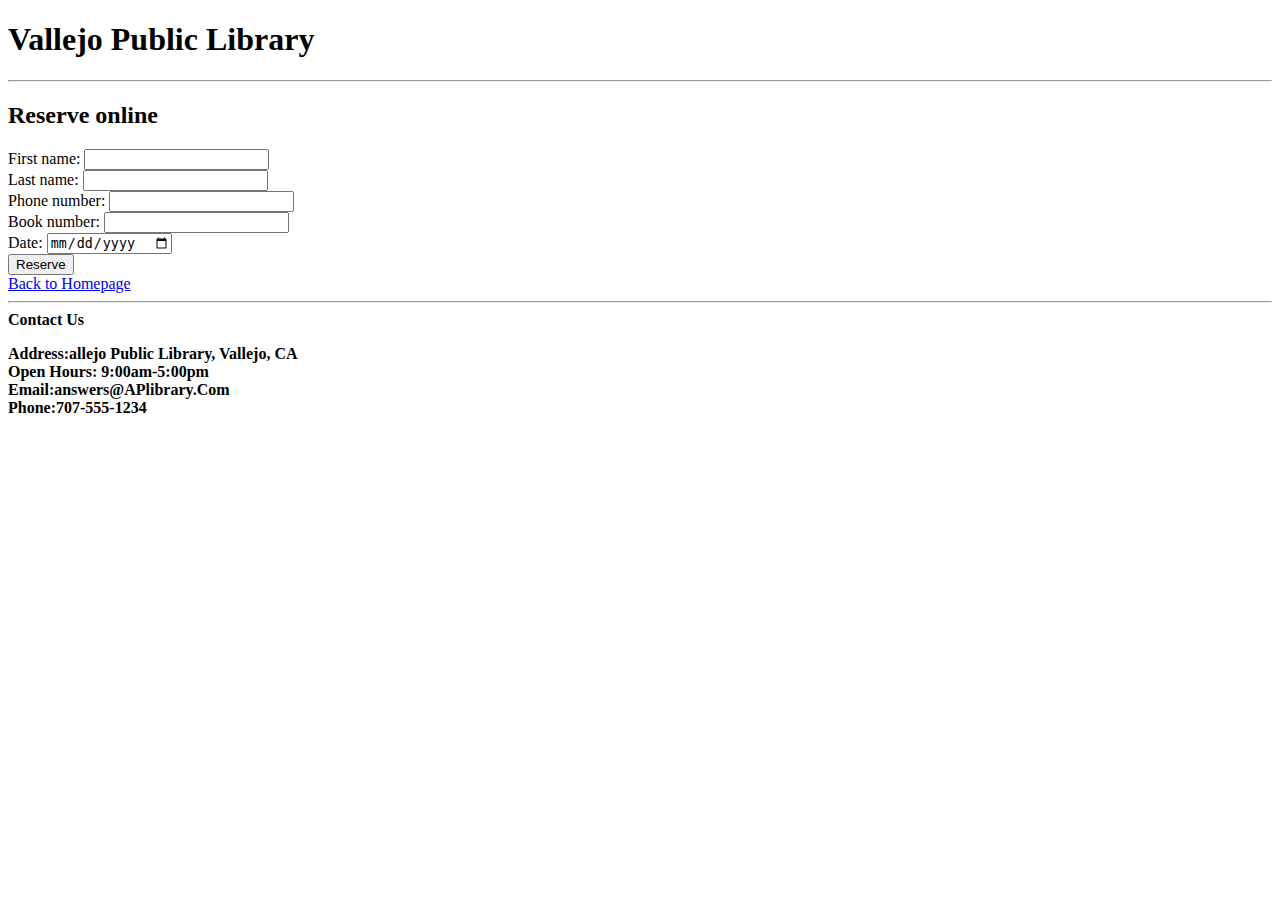
<file: Books/reserveOnline.html>
<!DOCTYPE html>
<html lang="en">

<head>
    <meta charset="UTF-8">
    <meta name="viewport" content="width=device-width, initial-scale=1.0">
    <title>Reserve online</title>
</head>

<body>
    <header>
        <h1><b>Vallejo Public Library</b></h1>
        <hr>
    </header>
    <main>
        <h2>Reserve online</h2>

        First name: <input type="text">
        <br>
        Last name: <input type="text">
        <br>
        Phone number: <input type="text">
        <br>
        Book number: <input type="text">
        <br>
        Date: <input type="date">
        <br>
        <input type="submit" value="Reserve">

        <br>
        <a href="../index.html">Back to Homepage</a>

        <hr>
    </main>
    <footer>
        <strong>Contact Us</strong>
        <p><b>Address:allejo Public Library, Vallejo, CA
                <br>Open Hours: 9:00am-5:00pm
                <br>Email:answers@APlibrary.Com
                <br>Phone:707-555-1234

            </b></p>
    </footer>
</body>

</html>
</file>
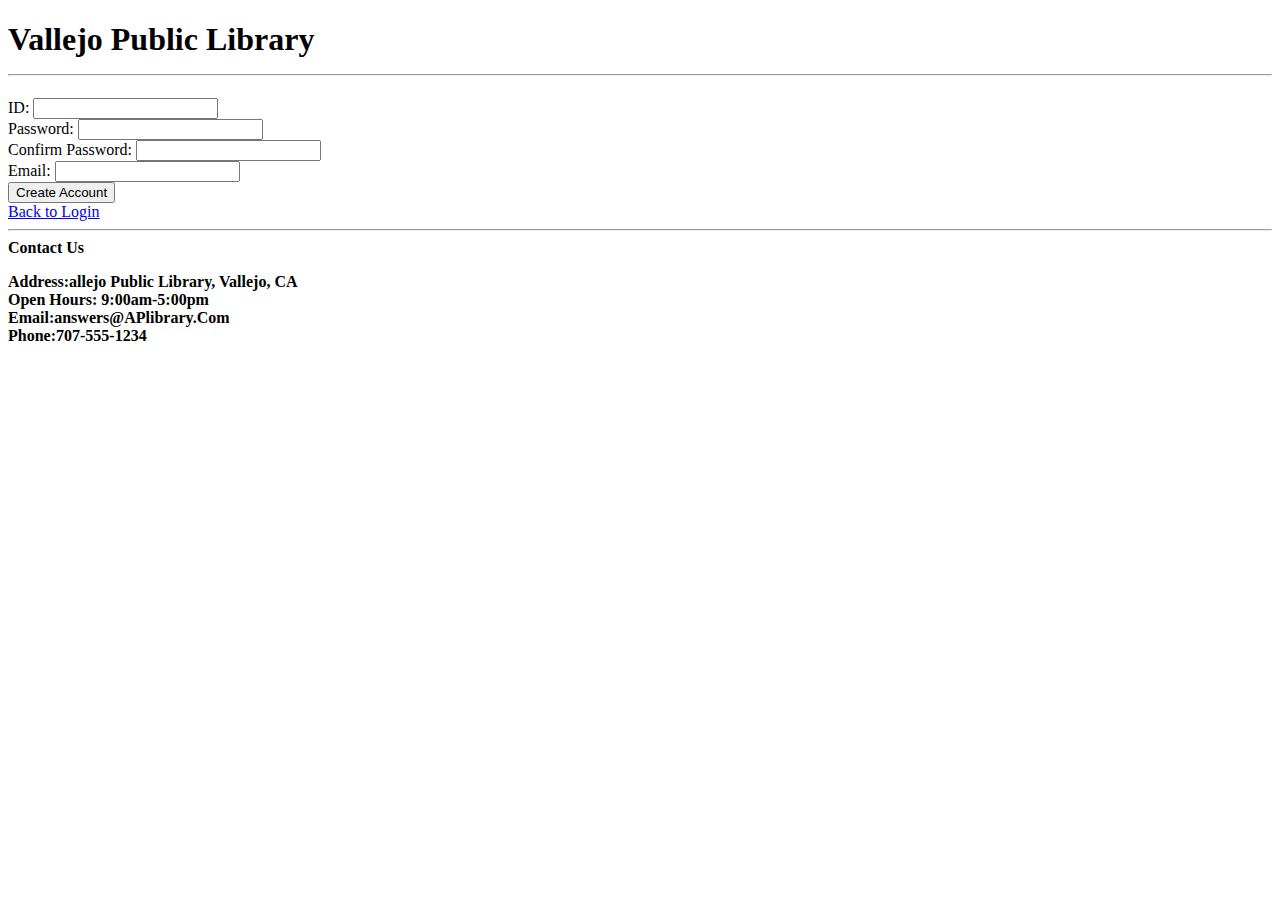
<file: Login/createNewAccount.html>
<!DOCTYPE html>
<html lang="en">

<head>
    <meta charset="UTF-8">
    <meta name="viewport" content="width=device-width, initial-scale=1.0">
    <title>Create new account</title>
</head>

<body>
    <header>
        <h1><b>Vallejo Public Library
                <hr>
            </b></h1>
    </header>
    <main>
        ID: <input type="text">
        <br>
        Password: <input type="password">
        <br>
        Confirm Password: <input type="password">
        <br>
        Email: <input type="email">
        <br>
        <input type="submit" value="Create Account">
        <br>
        <a href="logIn.html">Back to Login</a>
        <hr>
    </main>
    <footer>
        <strong>Contact Us</strong>
        <p><b>Address:allejo Public Library, Vallejo, CA
                <br>Open Hours: 9:00am-5:00pm
                <br>Email:answers@APlibrary.Com
                <br>Phone:707-555-1234

</body>

</html>
</file>
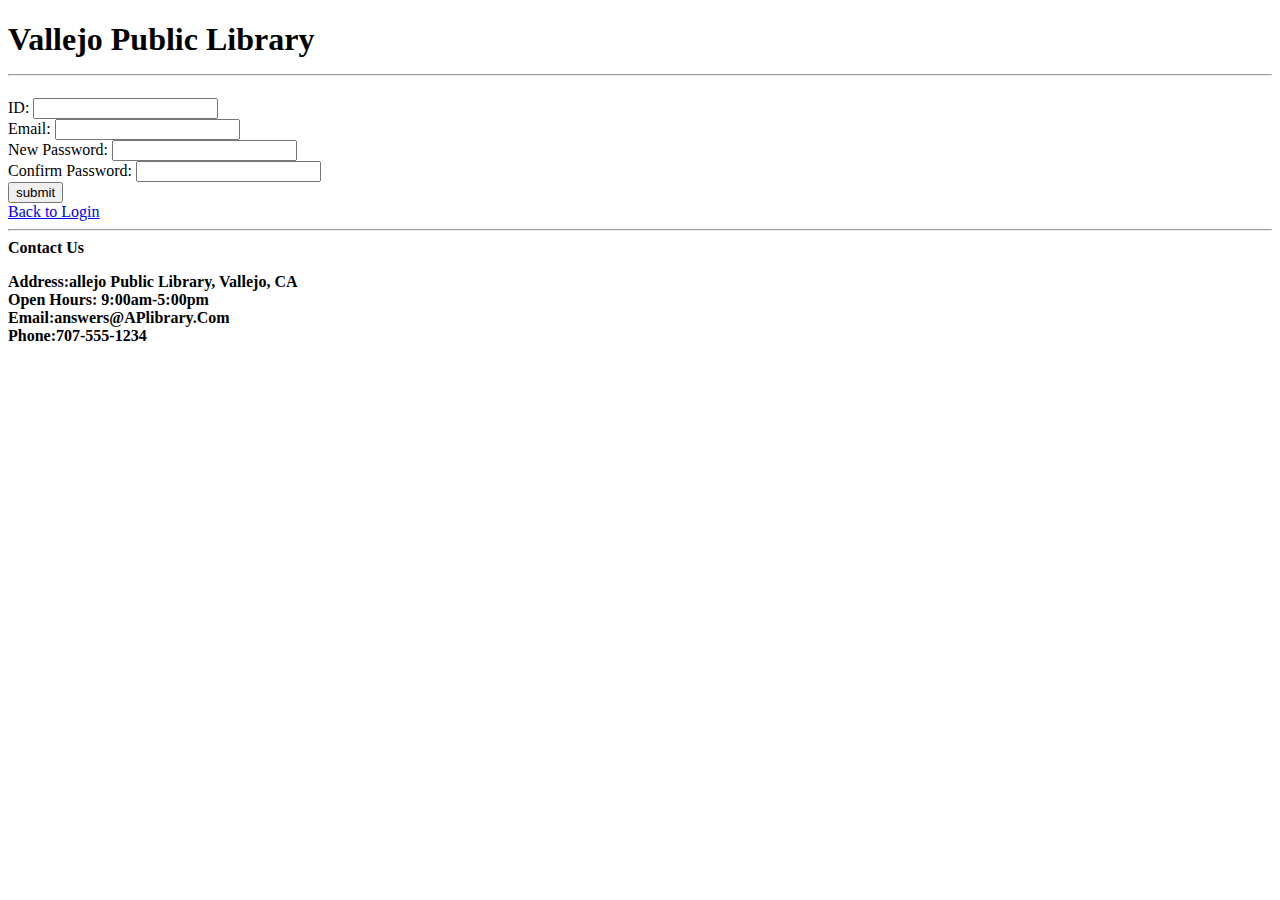
<file: Login/forgotPassword.html>
<!DOCTYPE html>
<html lang="en">

<head>
    <meta charset="UTF-8">
    <meta name="viewport" content="width=device-width, initial-scale=1.0">
    <title>ForgotPassword</title>
</head>

<body>
    <header>
        <h1><b>Vallejo Public Library
                <hr>
            </b></h1>
    </header>
    <main>
        ID: <input type="text">
        <br>
        Email: <input type="email">
        <br>
        New Password: <input type="password">
        <br>
        Confirm Password: <input type="password">
        <br>
        <input type="submit" value="submit">
        <br>
        <a href="logIn.html">Back to Login</a>
        <hr>
    </main>
    <footer>
        <strong>Contact Us</strong>
        <p><b>Address:allejo Public Library, Vallejo, CA
                <br>Open Hours: 9:00am-5:00pm
                <br>Email:answers@APlibrary.Com
                <br>Phone:707-555-1234
</body>

</html>
</file>
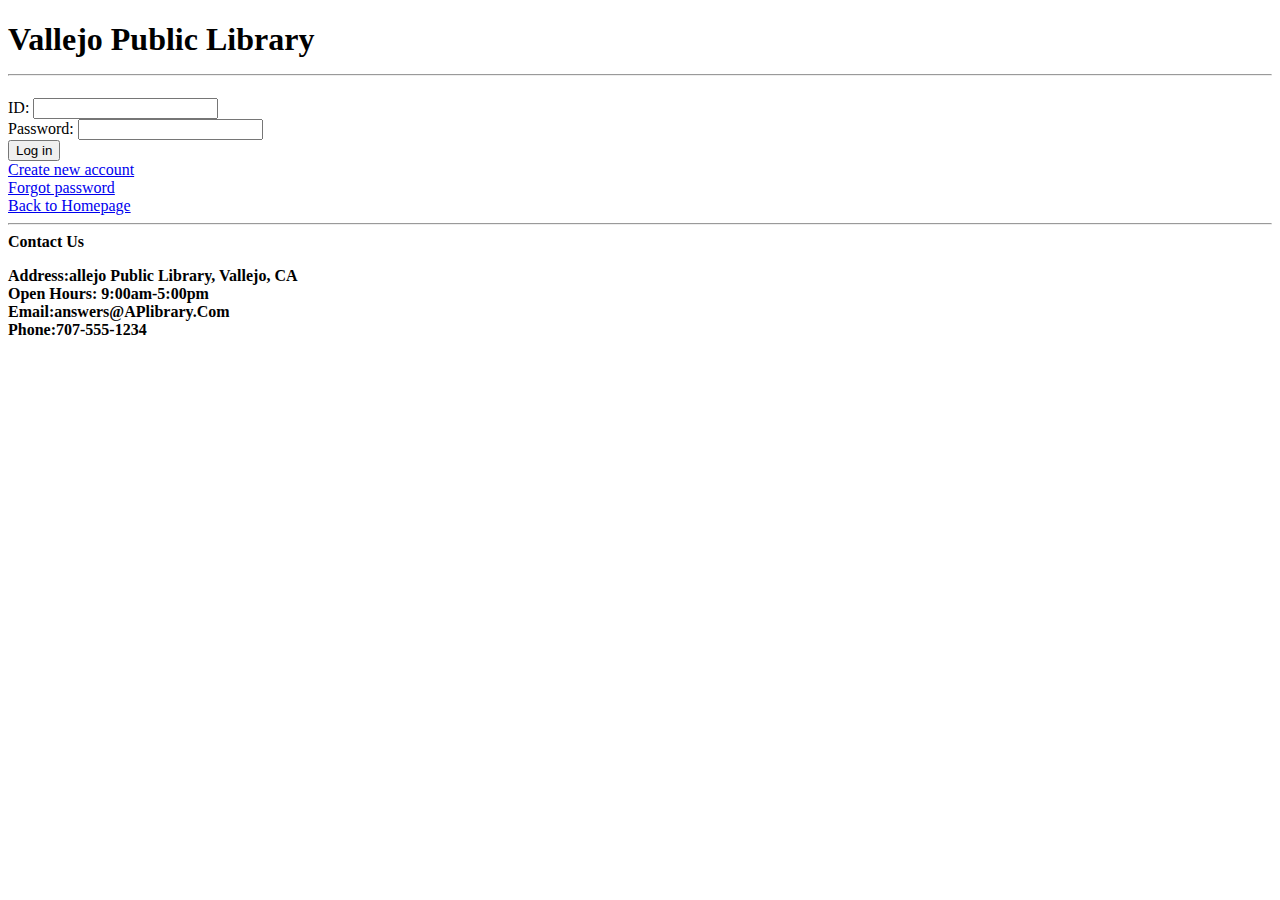
<file: Login/logIn.html>
<!DOCTYPE html>
<html lang="en">

<head>
    <meta charset="UTF-8">
    <meta name="viewport" content="width=device-width, initial-scale=1.0">
    <title>Login</title>
</head>

<body>
    <header>
        <h1><b>Vallejo Public Library
                <hr>
            </b></h1>
    </header>
    <main>
        ID: <input type="text">
        <br>
        Password: <input type="password">
        <br>
        <input type="submit" value="Log in">
        <br>
        <a href="createNewAccount.html">Create new account</a>
        <br>
        <a href="forgotPassword.html">Forgot password</a>
        <br>
        <a href="../index.html">Back to Homepage</a>
        <hr>
    </main>
    <footer>
        <strong>Contact Us</strong>
        <p><b>Address:allejo Public Library, Vallejo, CA
                <br>Open Hours: 9:00am-5:00pm
                <br>Email:answers@APlibrary.Com
                <br>Phone:707-555-1234
</body>

</html>
</file>
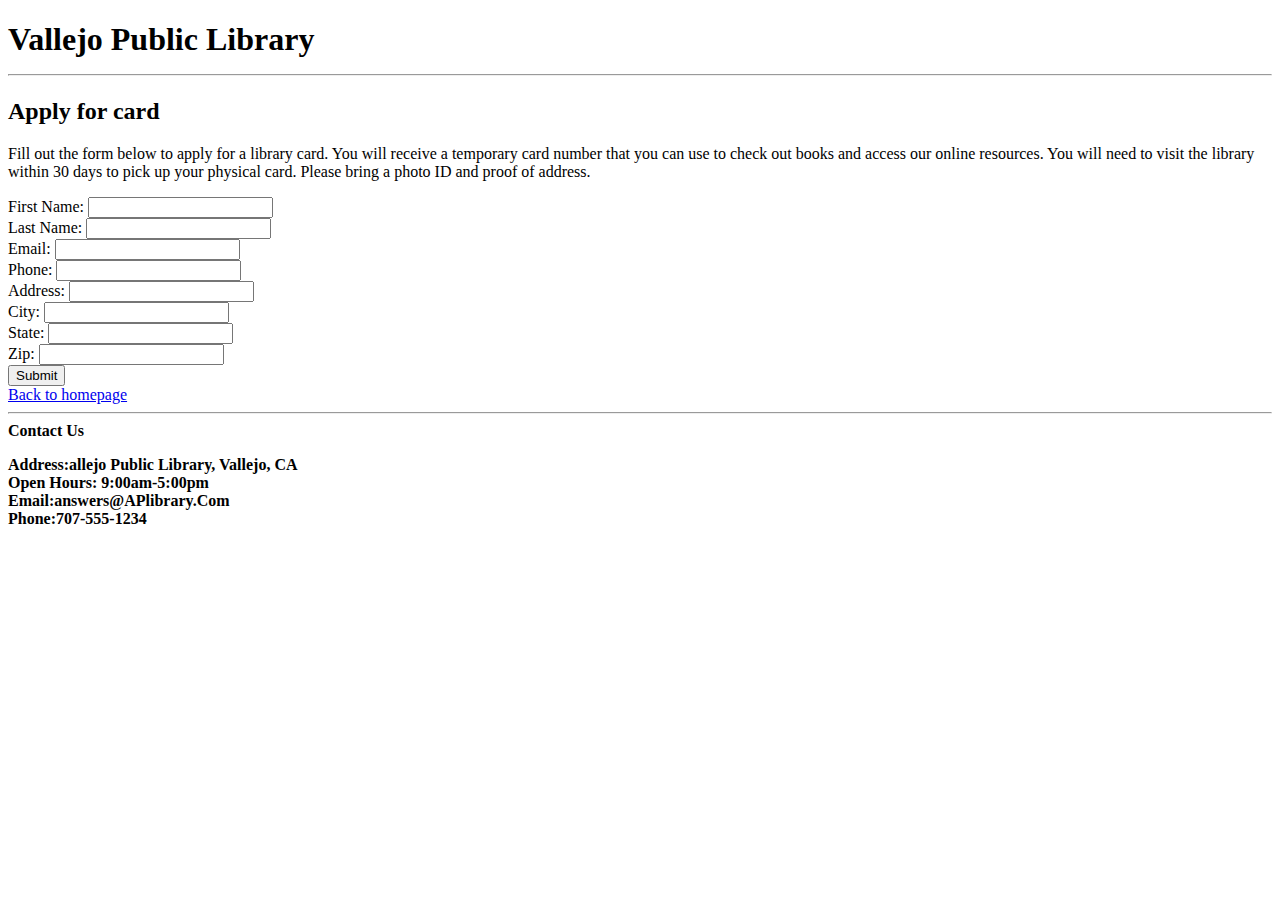
<file: nav/applyForCard.html>
<!DOCTYPE html>
<html lang="en">

<head>
    <meta charset="UTF-8">
    <meta name="viewport" content="width=device-width, initial-scale=1.0">
    <title>Apply for card</title>
</head>

<body>
    <header>
        <h1><b>Vallejo Public Library
                <hr>
            </b></h1>
    </header>
    <main>
        <h2>Apply for card</h2>
        <p>Fill out the form below to apply for a library card. You will receive a temporary card number that
            you can use to check out books and access our online resources. You will need to visit the library
            within 30 days to pick up your physical card. Please bring a photo ID and proof of address.</p>
        <form action="submit">
            First Name: <input type="text">
            <br>
            Last Name: <input type="text">
            <br>
            Email: <input type="email">
            <br>
            Phone: <input type="tel">
            <br>
            Address: <input type="text">
            <br>
            City: <input type="text">
            <br>
            State: <input type="text">
            <br>
            Zip: <input type="text">
            <br>
            <input type="submit" value="Submit">
        </form>
        <a href="../index.html">Back to homepage</a>
        <hr>
    </main>
    <footer>
        <strong>Contact Us</strong>
        <p><b>Address:allejo Public Library, Vallejo, CA
                <br>Open Hours: 9:00am-5:00pm
                <br>Email:answers@APlibrary.Com
                <br>Phone:707-555-1234
</body>

</html>
</file>
